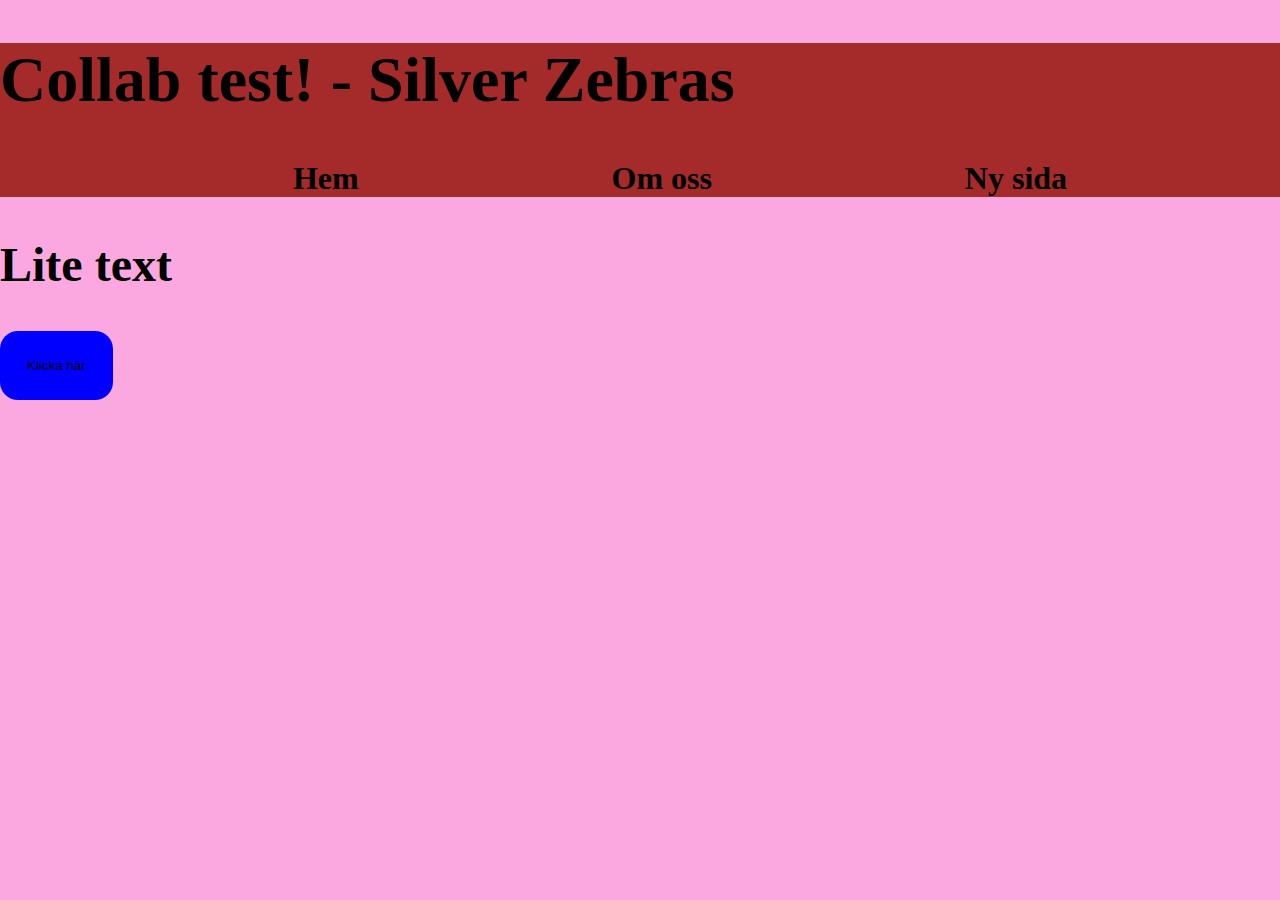
<file: index.html>
<!DOCTYPE html>
<html lang="en">
<head>
    <meta charset="UTF-8">
    <meta name="viewport" content="width=device-width, initial-scale=1.0">
    <title>Collab test</title>
    <link rel="stylesheet" href="src/css/style.css">
</head>
<body>
    <header>
        <h1>Collab test! - Silver Zebras</h1>

        <nav class="navbar">
            <ul>
                <li><a href="index.html">Hem</a></li>
                <li><a href="about.html">Om oss</a></li>
                <li><a href="new-page.html"> Ny sida</a></li>
            </ul>
        </nav>
    </header>
    <main>
        <h2>Lite text</h2>

        <button onclick="{testButton()}">Klicka här</button>
    </main>
    <script src="src/js/index.js"></script>
</body>
</html>
</file>
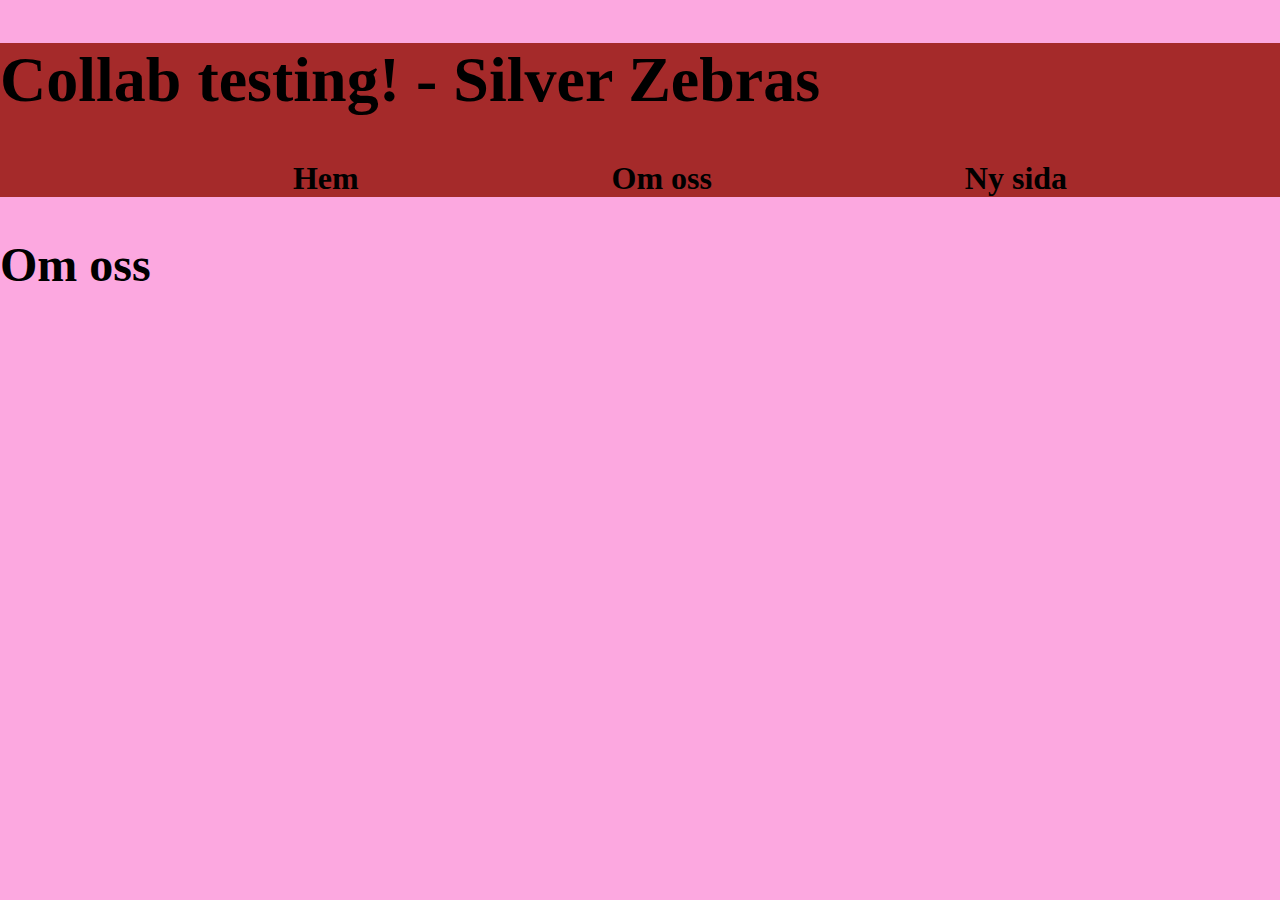
<file: about.html>
<!DOCTYPE html>
<html lang="en">
<head>
    <meta charset="UTF-8">
    <meta name="viewport" content="width=device-width, initial-scale=1.0">
    <title>Collab test</title>
    <link rel="stylesheet" href="../src/css/style.css">
</head>
<body>
    <header>
        <h1>Collab testing! - Silver Zebras</h1>

        <nav class="navbar">
            <ul>
                <li><a href="index.html">Hem</a></li>
                <li><a href="about.html">Om oss</a></li>
                <li><a href="new-page.html"> Ny sida</a></li>
            </ul>
        </nav>
    </header>
    <main>
        <h2>Om oss</h2>
    </main>
    <script src="src/js/index.js"></script>
</body>
</html>
</file>
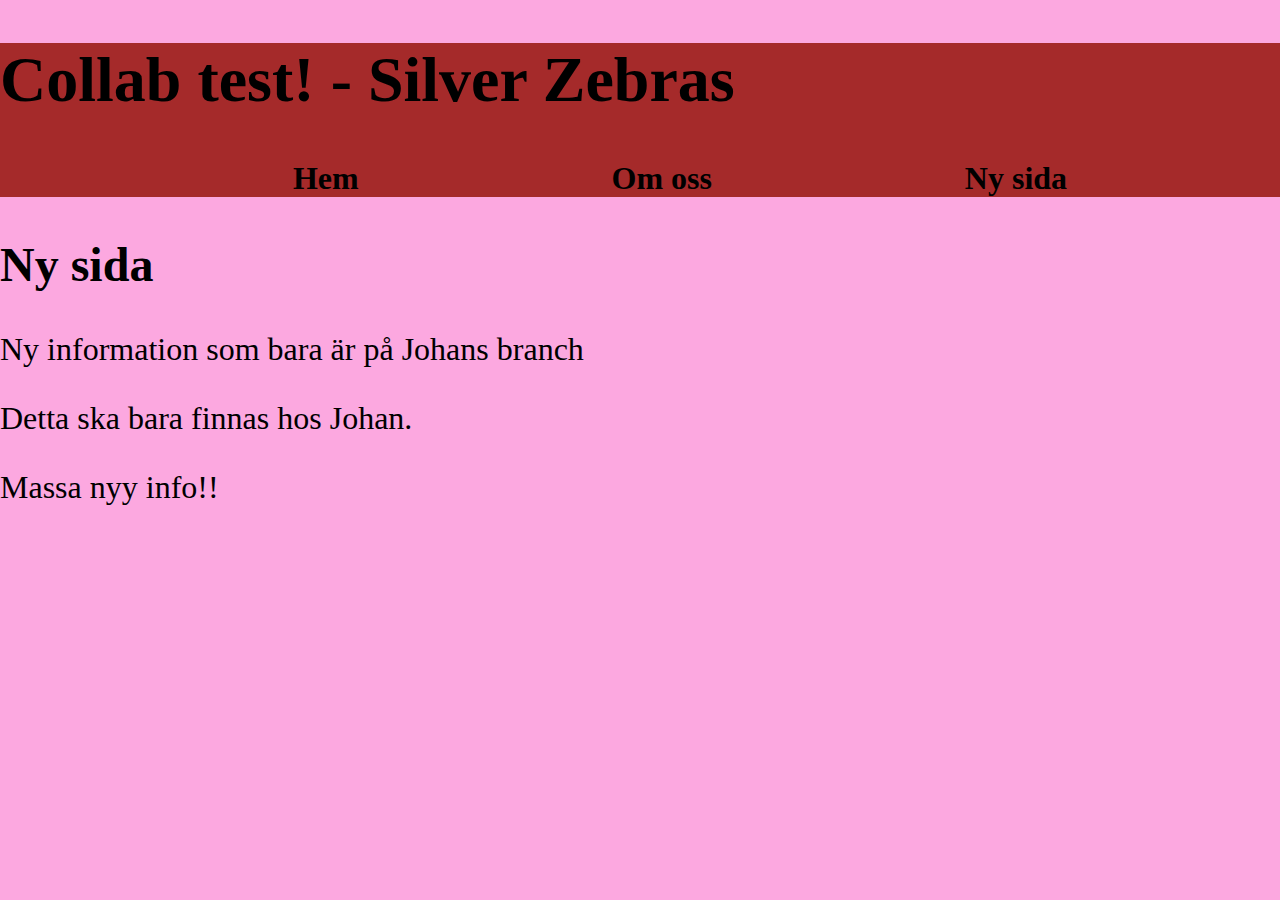
<file: new-page.html>
<!DOCTYPE html>
<html lang="en">
<head>
    <meta charset="UTF-8">
    <meta name="viewport" content="width=device-width, initial-scale=1.0">
    <title>Collab test</title>
    <link rel="stylesheet" href="../src/css/style.css">
</head>
<body>
    <header>
        <h1>Collab test! - Silver Zebras</h1>

        <nav class="navbar">
            <ul>
                <li><a href="index.html">Hem</a></li>
                <li><a href="about.html">Om oss</a></li>
                <li><a href="new-page.html"> Ny sida</a></li>
            </ul>
        </nav>
    </header>
    <main>
        <h2>Ny sida</h2>
        <p>Ny information som bara är på Johans branch</p>
        <p>
            Detta ska bara finnas hos Johan.
        </p>
        <p>Massa nyy info!!</p>

    </main>
    <script src="src/js/index.js"></script>
</body>
</html>
</file>
<file: src/css/style.css>
body{
    margin:0;
    background: rgb(252, 168, 224);
    font-size: 2rem;

}
.navbar ul{
display:flex;
list-style-type: none;
width: 100vw;
justify-content:space-evenly;
}

a{
    text-decoration: none;
    color: black;
    font-weight:800;
}


header{
    background-color:brown;
}

button{
    padding:3vh;
    border-style: none;
    border-radius: 2vh;
    background: blue;

}
</file>
